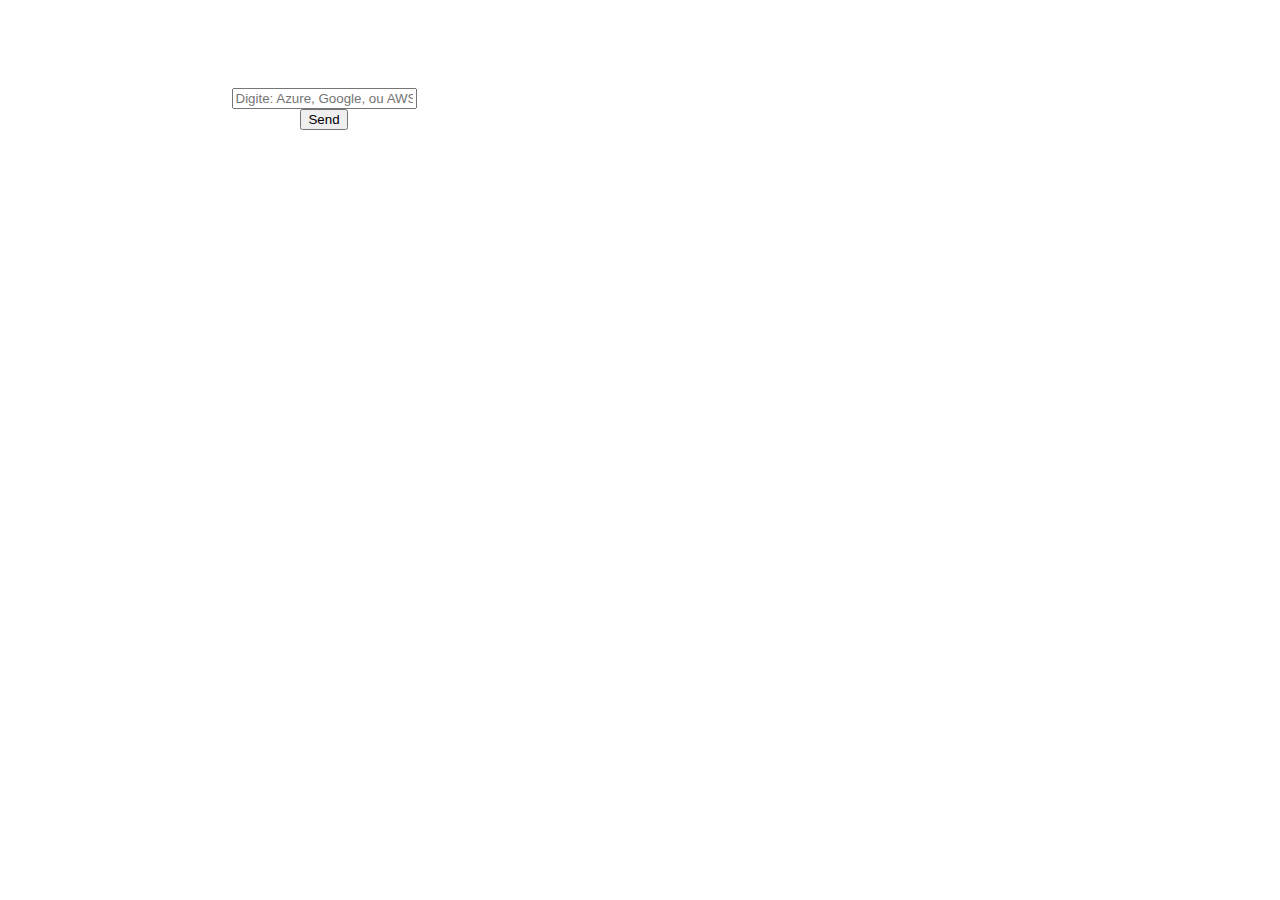
<file: index.html>
<!DOCTYPE html>
<html lang="en">

<head>
    <meta charset="UTF-8">
    <meta name="viewport" content="width=device-width, initial-scale=1.0">
    <meta http-equiv="X-UA-Compatible" content="ie=edge">
    <title>Serverless API Test</title>
    <link rel="stylesheet" href="https://stackpath.bootstrapcdn.com/bootstrap/4.1.0/css/bootstrap.min.css" integrity="sha384-9gVQ4dYFwwWSjIDZnLEWnxCjeSWFphJiwGPXr1jddIhOegiu1FwO5qRGvFXOdJZ4"
        crossorigin="anonymous">
    <link rel="stylesheet" href="/public/css/style.css">
</head>

<body>
    <div class="container">
        <div class="main">
            <form id="form-sub">
                <div class="form-group">
                    <input id="name" class="form-control" type="text" placeholder="Digite: Azure, Google, ou AWS" />
                    <div class="form-group">
                        <button id="btn-sub" class="btn btn-dark btn-block">Send</button>
                    </div>
                </div>
            </form>
        </div>

        <div id="response"> </div>

    </div>
</body>
<script type="module" src="/src/RenderView.js"></script>
<script type="module">
    import { RenderView } from './../src/RenderView.js'
    var rend = new RenderView()
</script>
</html>
</file>
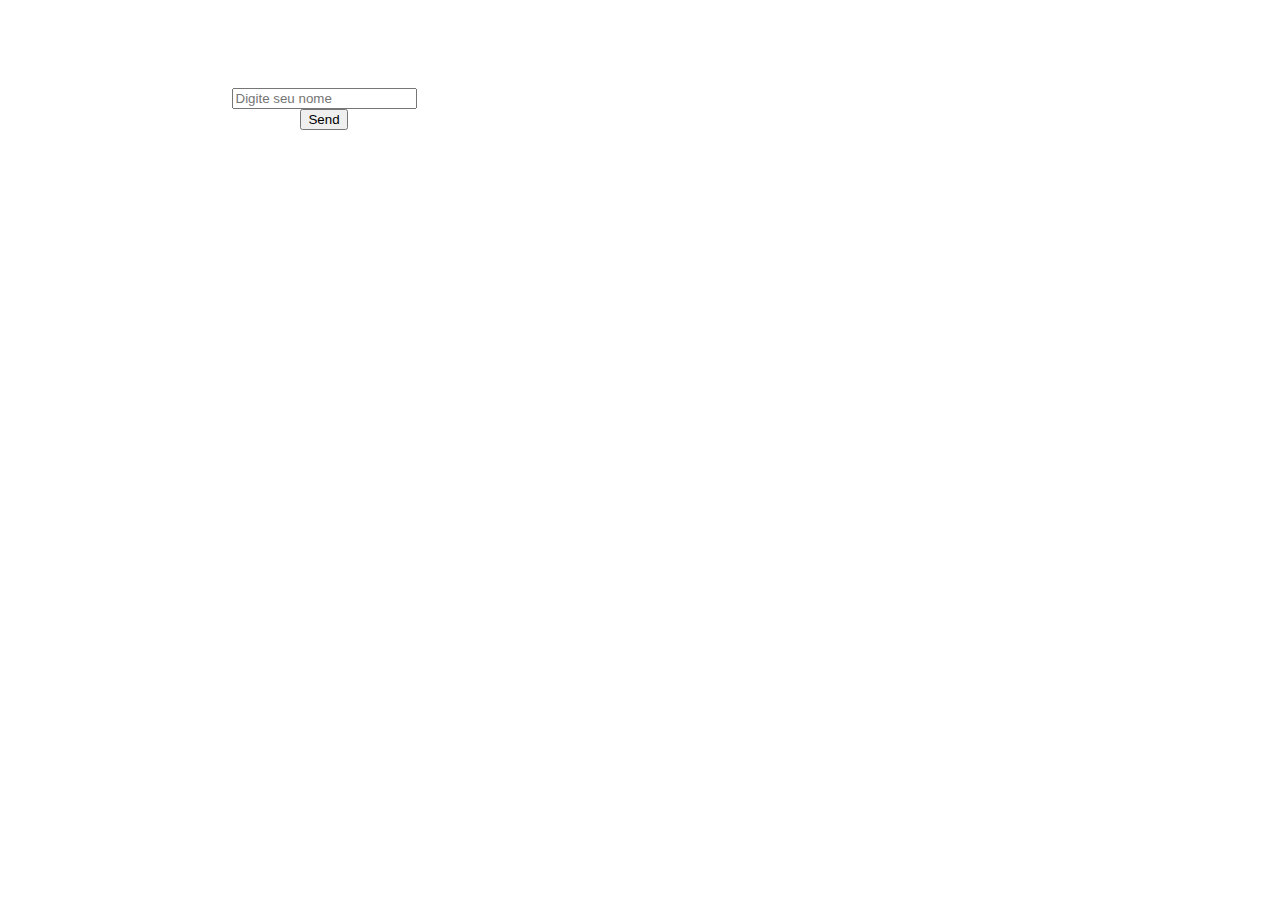
<file: public/index.html>
<!DOCTYPE html>
<html lang="en">

<head>
    <meta charset="UTF-8">
    <meta name="viewport" content="width=device-width, initial-scale=1.0">
    <meta http-equiv="X-UA-Compatible" content="ie=edge">
    <title>Serverless API Test</title>
    <link rel="stylesheet" href="https://stackpath.bootstrapcdn.com/bootstrap/4.1.0/css/bootstrap.min.css" integrity="sha384-9gVQ4dYFwwWSjIDZnLEWnxCjeSWFphJiwGPXr1jddIhOegiu1FwO5qRGvFXOdJZ4"
        crossorigin="anonymous">
    <link rel="stylesheet" href="../public/css/style.css">
</head>

<body>
    <div class="container">
        <div class="main">
            <form id="form-sub">
                <div class="form-group">
                    <input id="name" class="form-control" type="text" placeholder="Digite seu nome" />
                    <div class="form-group">
                        <button id="btn-sub" class="btn btn-dark btn-block">Send</button>
                    </div>
                </div>
            </form>
        </div>

        <div id="response"> </div>

    </div>
</body>
<script type="module" src="../src/RenderView.js"></script>
<script type="module">
    import { RenderView } from './../src/RenderView.js'
    var rend = new RenderView()
</script>
</html>
</file>
<file: public/css/style.css>
.container{
    width: 50%
}
.main{
    width: 50%;
    padding-top: 50px;
    margin: 0 auto 0 auto;
    text-align: center
}

.main form{
    padding: 30px
}

.msg{
    background: #008080;
    padding: 50px;
    margin-top: 50px;
    text-align: center;
    color: #fff;
    border-radius: 10px;
    width: 100%
}
</file>
